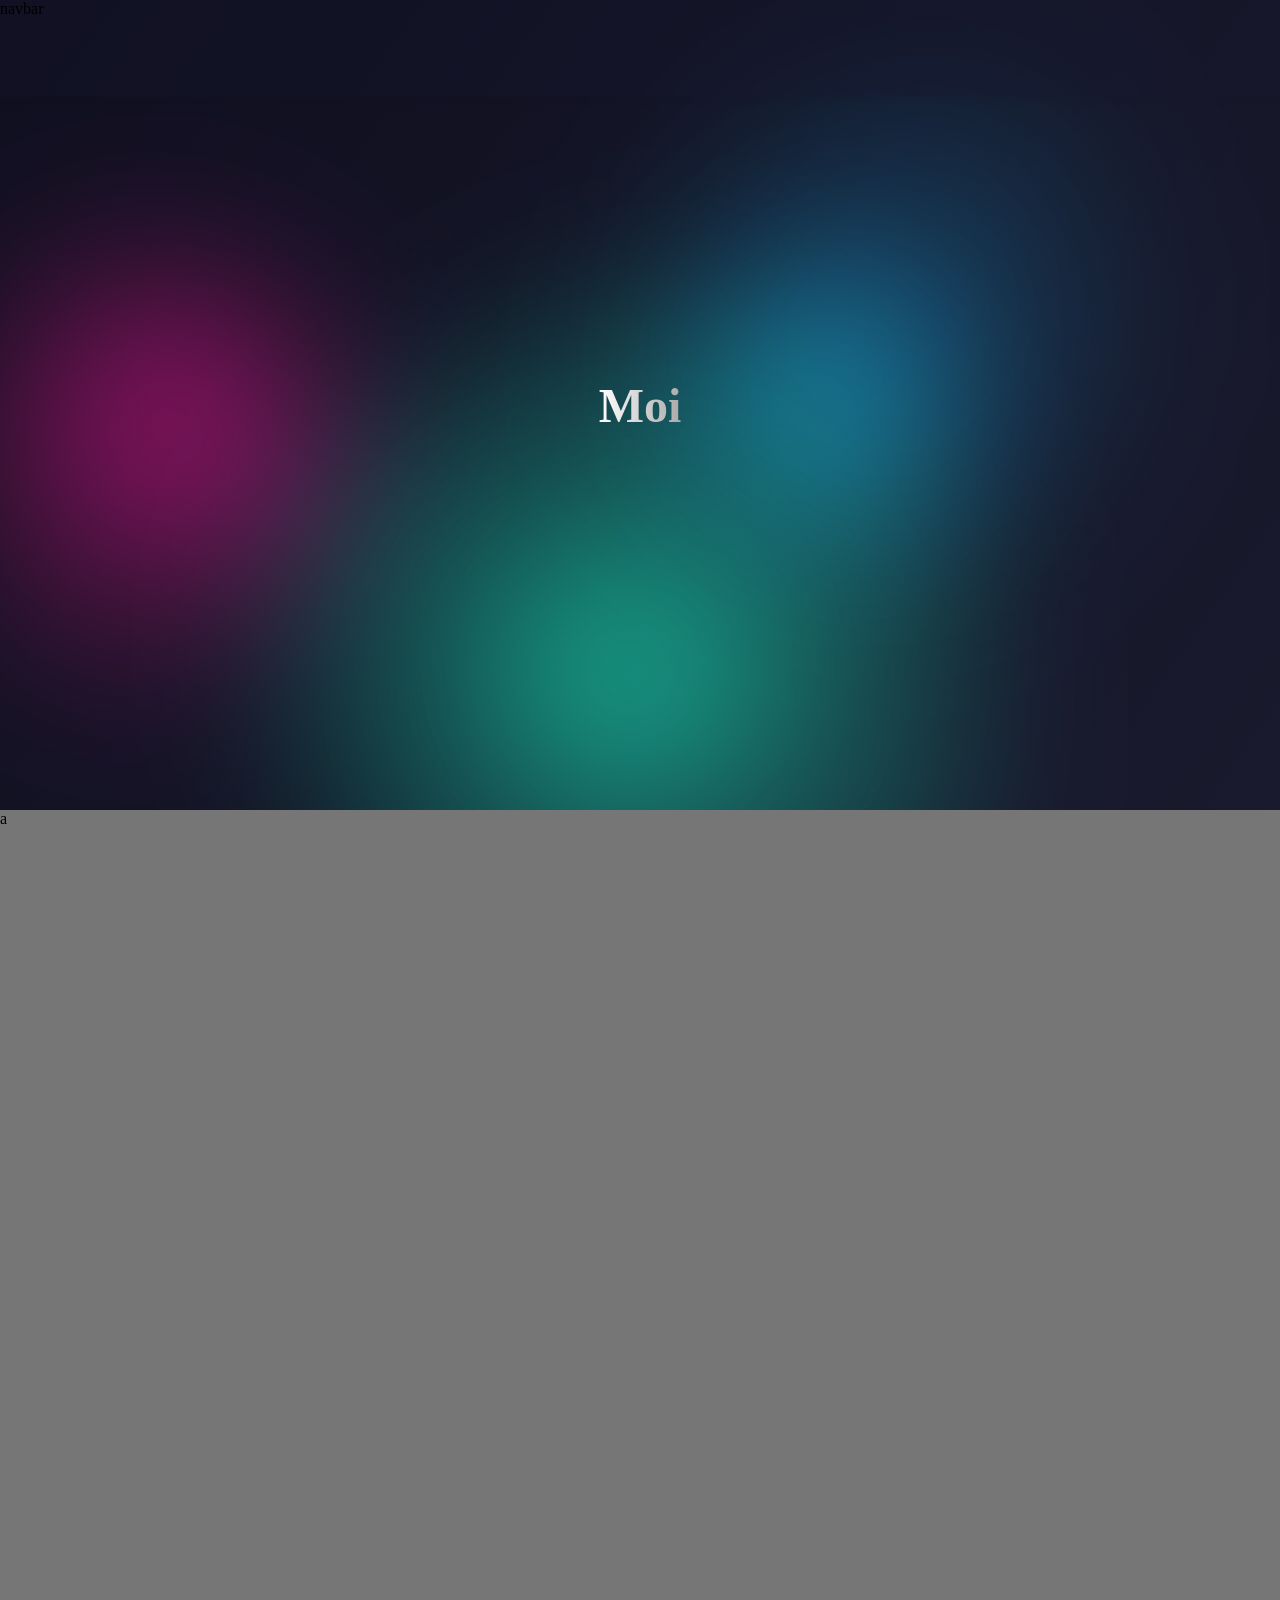
<file: test.html>
<!DOCTYPE html>
<html lang="fr">
    <head>
        <meta charset="UTF-8">
        <title>Blob Gradient Fluid</title>
        <link rel="stylesheet" href="test.css">
    </head>

    <body>

        <canvas id="canvas"></canvas>
        <div class="navbar">
            navbar
        </div>

        <div class="content hero">
            <h1>Moi</h1>
        </div>

        <div style="height: 100vh; background: #767676; z-index: 3; position: relative;">a</div>

        <script src="blobs.js"></script>
    </body>
</html>
</file>
<file: test.css>
html,
body {
    margin: 0;
    padding: 0;
    overflow-x: hidden;
    background: #0a0a14;
}

canvas {
    position: absolute;
    top: 0;
    left: 0;
}

.navbar {
    position: fixed;
    top: 0;
    width: 100vw;
    height: 96px;
    background: rgba(from #1a1a2e r g b/.3);
    box-shadow: rgba(from #1a1a2e r g b/.3) 0px 0px 8px;
}

.content {
    position: relative;
    z-index: 2;
    height: 90vh;
    display: flex;
    align-items: center;
    justify-content: center;
    flex-direction: column;
    color: white;
    text-align: center;
    background: none;
}

h1 {
    font-size: 3rem;
    margin: 0;
    background: linear-gradient(90deg, #fff, #aaa);
    -webkit-background-clip: text;
    color: transparent;
}
</file>
